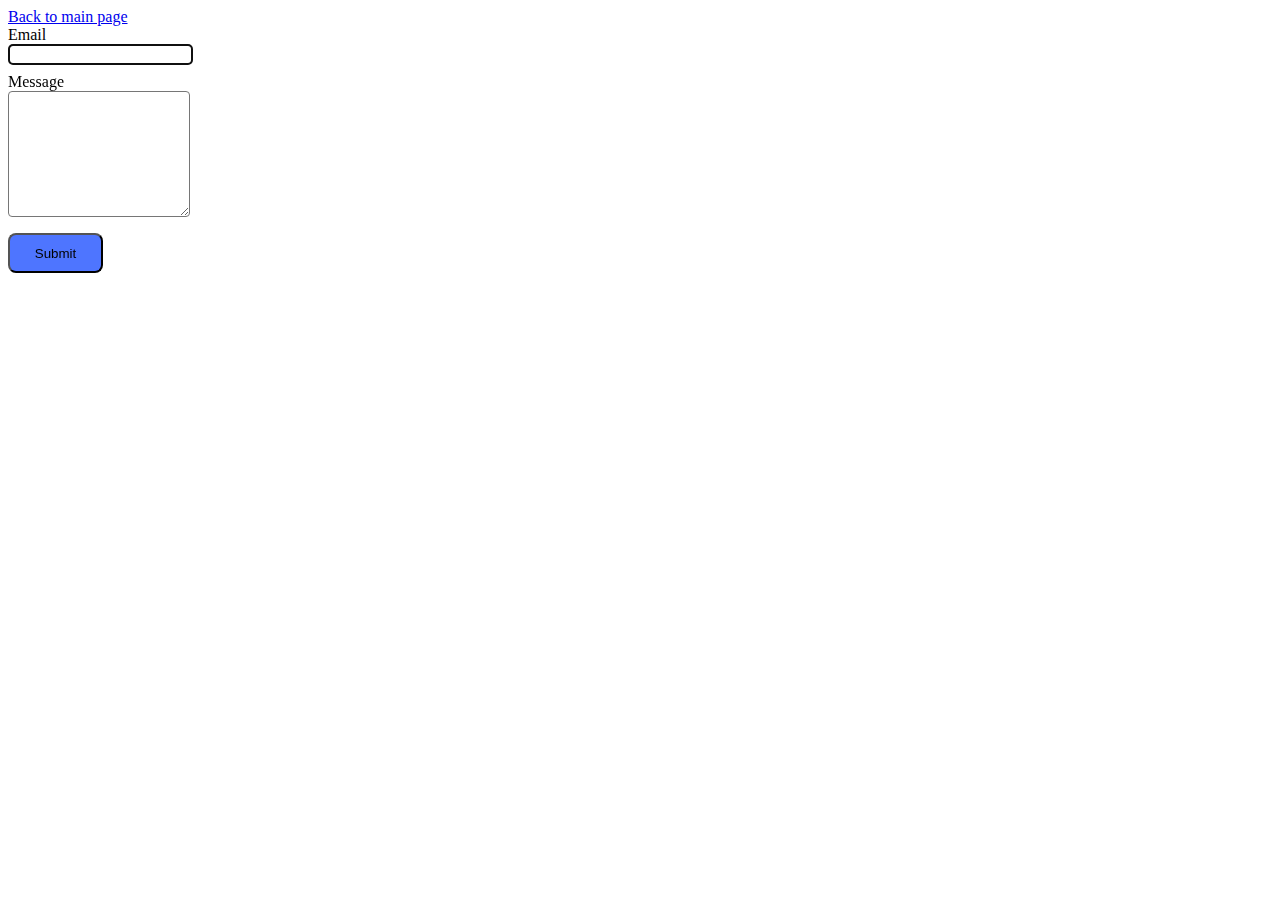
<file: src/2-form.html>
<!DOCTYPE html>
<html lang="en">
  <head>
    <meta charset="UTF-8" />
    <meta name="viewport" content="width=device-width, initial-scale=1.0" />
    <title>Document</title>
    <link rel="stylesheet" href="./css/2-form.css" />
  </head>
  <body>
    <a href="./index.html">Back to main page</a>
    <form class="feedback-form" autocomplete="off">
      <label>
        Email
        <input class="form-email" type="email" name="email" autofocus />
      </label>
      <label>
        Message
        <textarea class="form-text" name="message" rows="8"></textarea>
      </label>
      <button class="form-submit" type="submit">Submit</button>
    </form>
    <script type="module" src="./js/2-form.js"></script>
  </body>
</html>
</file>
<file: src/css/2-form.css>
.feedback-form {
    display: flex;
    flex-direction: column;
}

.form-email {
    display: flex;
    flex-direction: column;
    margin-bottom: 8px;
    border-radius: 4px;
}

.form-text {
    display: flex;
    flex-direction: column;
    margin-bottom: 16px;
    border-radius: 4px;
}

.form-submit {
    background-color: #4e75ff;
    border-radius: 8px;
    padding: 8px 16px;
    width: 95px;
    height: 40px;
}
</file>
